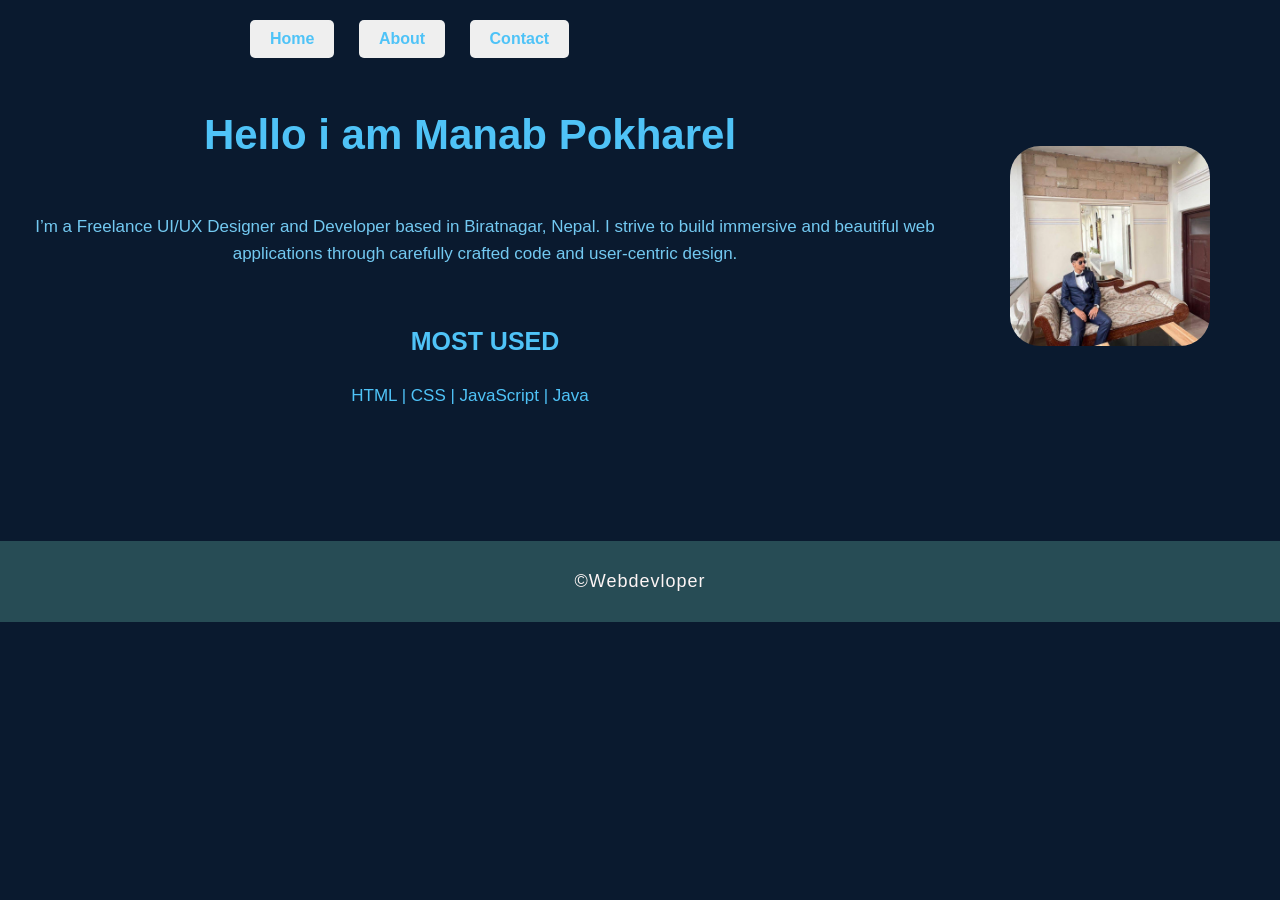
<file: index.html>
<!DOCTYPE html>
<html lang="en"></html>
<head>
    <title>My Web Page</title>
    <link rel="stylesheet" type="text/css" href="style.css">
    <link rel="icon" type="image/x-icon" href="favicon.jpg">
</head>
<body>
    <header>
        <div class="container">
        <nav>
          
            <nav>
                <button onclick="location.href='Home.html'">Home</button>
                <button onclick="location.href='about.html'">About</button>
                <button onclick="location.href='contact.html'">Contact</button>
           </div>
        </nav>
        </div>
        <br>
        <img src="img.jpg" alt="My Logo" />
    </header>
    <section>
        <h1 class="hello">Hello i am 
            Manab Pokharel</h1>
        <p class="p">I’m a Freelance UI/UX Designer and Developer based in Biratnagar, Nepal.
I strive to build immersive and beautiful web applications through
carefully crafted code and user-centric design.</h1>
            <h2 class="mused">MOST USED</h2>
            <p class="p2">HTML | CSS | JavaScript | Java</p>
    </section>
    <br>
    
    <footer>
        <p class="f">©Webdevloper</p>
    </footer>
    <script src="script.js"></script>
    
</body>
</html>
</file>
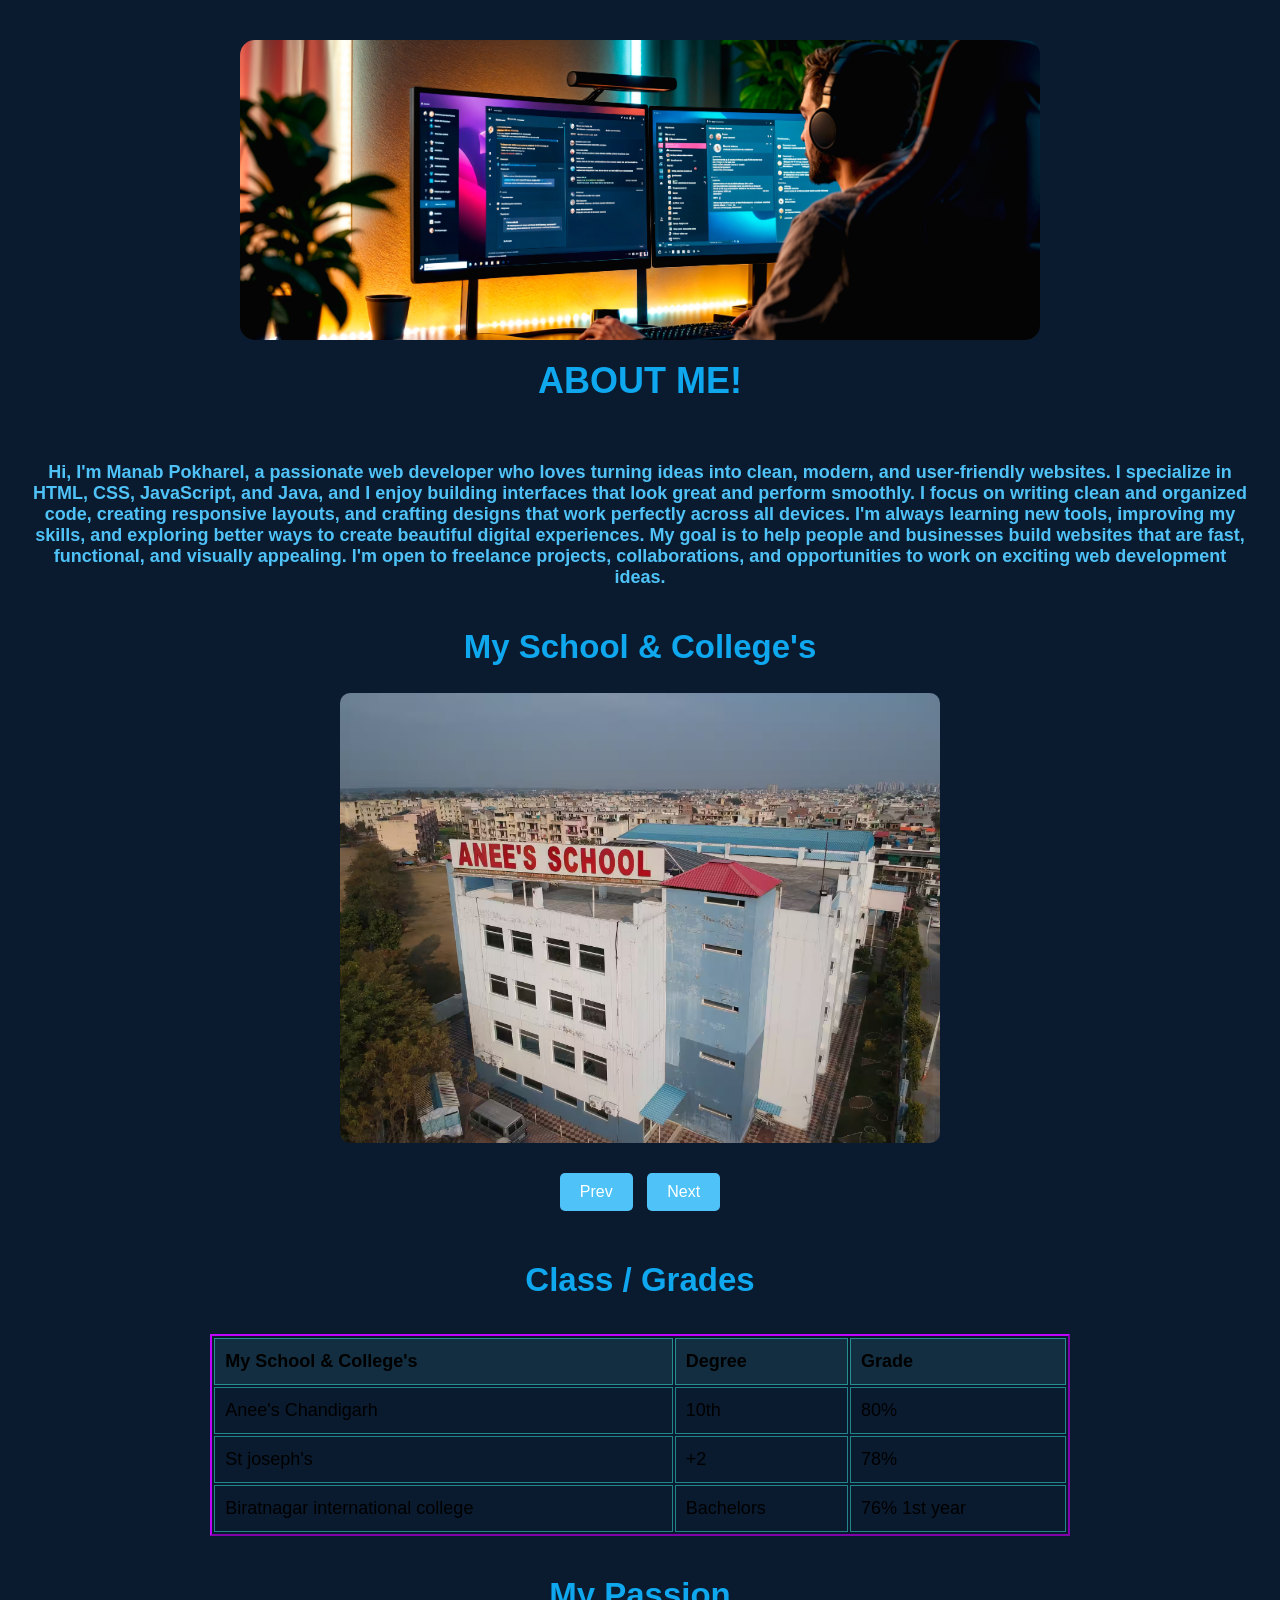
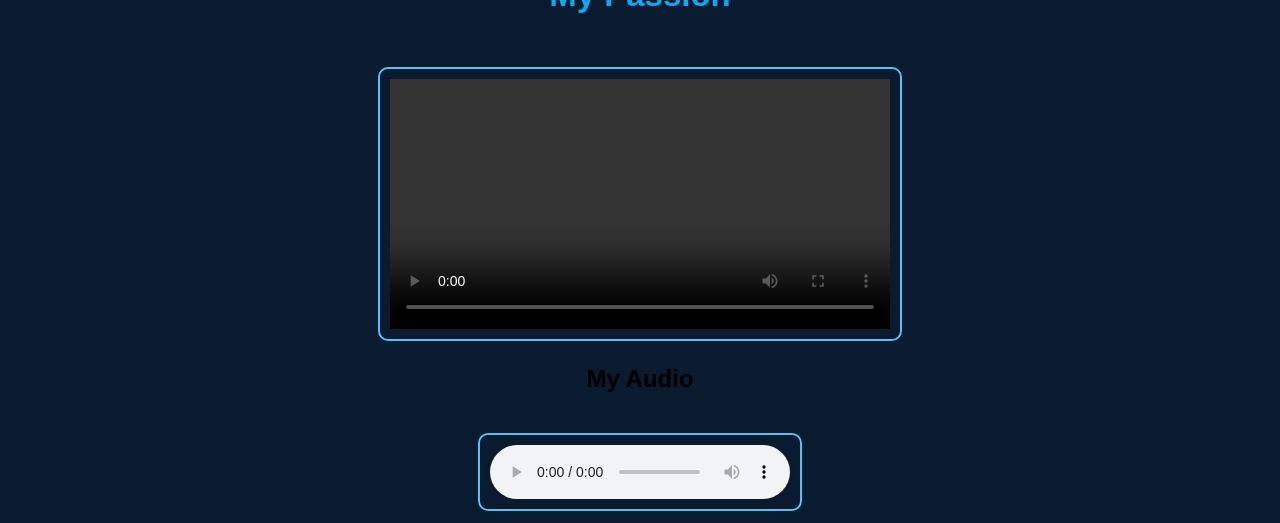
<file: about.html>
<!DOCTYPE html>
<html lang="en">
<head>
    <meta charset="utf-8">
    <title>About - My Web Page</title>
    <link rel="stylesheet" href="about.css">
    <link rel="icon" type="image/x-icon" href="favicon.jpg">
</head>
<body>
    <img class="imgabt" src="programmer-night.jpg" alt="My Logo" />
    <div id="aboutme">
        <h1>ABOUT ME!</h1>
        <p class="about">Hi, I'm Manab Pokharel, a passionate web developer who loves turning ideas into clean, modern, and user-friendly websites. I specialize in HTML, CSS, JavaScript, and Java, and I enjoy building interfaces that look great and perform smoothly. I focus on writing clean and organized code, creating responsive layouts, and crafting designs that work perfectly across all devices. I'm always learning new tools, improving my skills, and exploring better ways to create beautiful digital experiences. My goal is to help people and businesses build websites that are fast, functional, and visually appealing. I'm open to freelance projects, collaborations, and opportunities to work on exciting web development ideas.</p>
        
        <h2>My School & College's</h2>
        <div class="slider">
            <img class="slide" src="anee-school-kharar-kharar-english-medium-schools-1qcad8izxv.avif" alt="school">
            <img class="slide" src="st joseph.jpg" alt="college">
            <img class="slide" src="bic.jpg" alt="university">
        </div>

        <div class="button-container">
        <button id="prev">Prev</button>
        <button id="next">Next</button>
</div>
        <h3 class="h3">Class / Grades</h3>
        <table border="1" id="table">
            <tr>
                <th>My School & College's</th>
                <th>Degree</th>
                <th>Grade</th>
            </tr>
            <tr>
                <td>Anee's Chandigarh</td>
                <td>10th</td>
                <td>80%</td>
            </tr>
            <tr>
                <td>St joseph's</td>
                <td>+2</td>
                <td>78%</td>
            </tr>
            <tr>
                <td>Biratnagar international college</td>
                <td>Bachelors</td>
                <td>76% 1st year</td>
            </tr>
        </table>
    </div>

    <h3 class="h3">My Passion</h3>

  <video controls width="500">
        <source src="Download.mp4" type="video/mp4">
        Your browser does not support video.
    </video>

    <h2>My Audio</h2>
    <audio controls>
        <source src="Download (1).mp4" type="audio/mp3">
        Your browser does not support audio.
    </audio>   
<button id="backToTop" aria-label="Back to top">↑</button>
  <script src="about.js"></script>
</body>
</html>
</body>
</html>
</file>
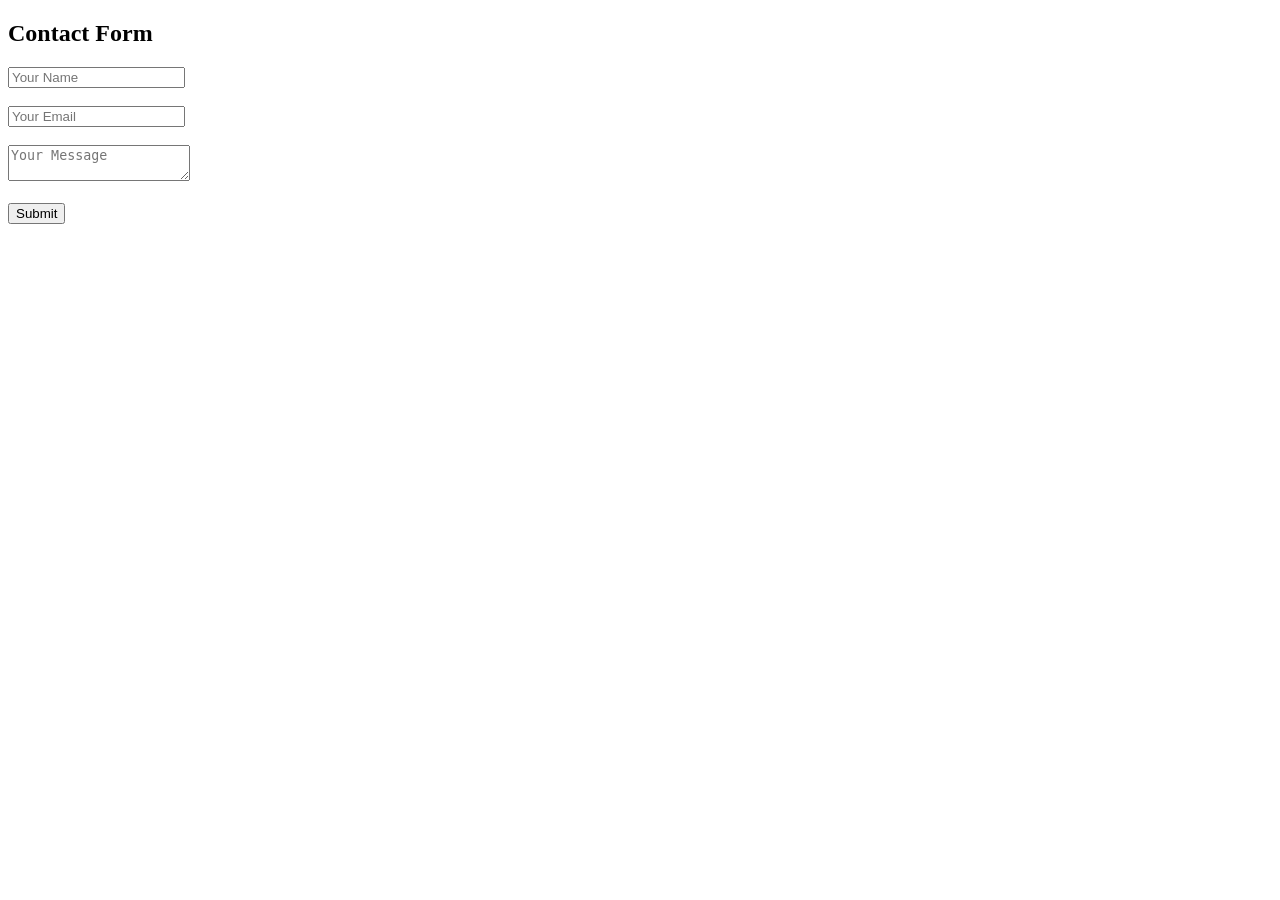
<file: contact.html>
<!DOCTYPE html>
<html>
<head>
    <title>Contact Form</title>
    <style>
        .error { color: red; }
        .success { color: green; }
    </style>
</head>
<body>

    <h2>Contact Form</h2>

    <form id="contactForm">
        <input type="text" id="name" placeholder="Your Name"><br><br>

        <input type="email" id="email" placeholder="Your Email"><br><br>

        <textarea id="message" placeholder="Your Message"></textarea><br><br>

        <button type="submit">Submit</button>
    </form>

    <p id="msg"></p>

    <script>
        const form = document.getElementById("contactForm");
        const msg = document.getElementById("msg");

        form.addEventListener("submit", function (e) {
            e.preventDefault();

            let name = document.getElementById("name").value.trim();
            let email = document.getElementById("email").value.trim();
            let message = document.getElementById("message").value.trim();

            // VALIDATION
            if (name === "" || email === "" || message === "") {
                msg.textContent = "All fields are required!";
                msg.className = "error";
                return;
            }

            // STORE IN LOCALSTORAGE
            localStorage.setItem("name", name);
            localStorage.setItem("email", email);
            localStorage.setItem("message", message);

            msg.textContent = "Form submitted! Redirecting...";
            msg.className = "success";

            // REDIRECT
            setTimeout(() => {
                window.location.href = "form-details.html";
            }, 1000);
        });
    </script>

</body>
</html>
</file>
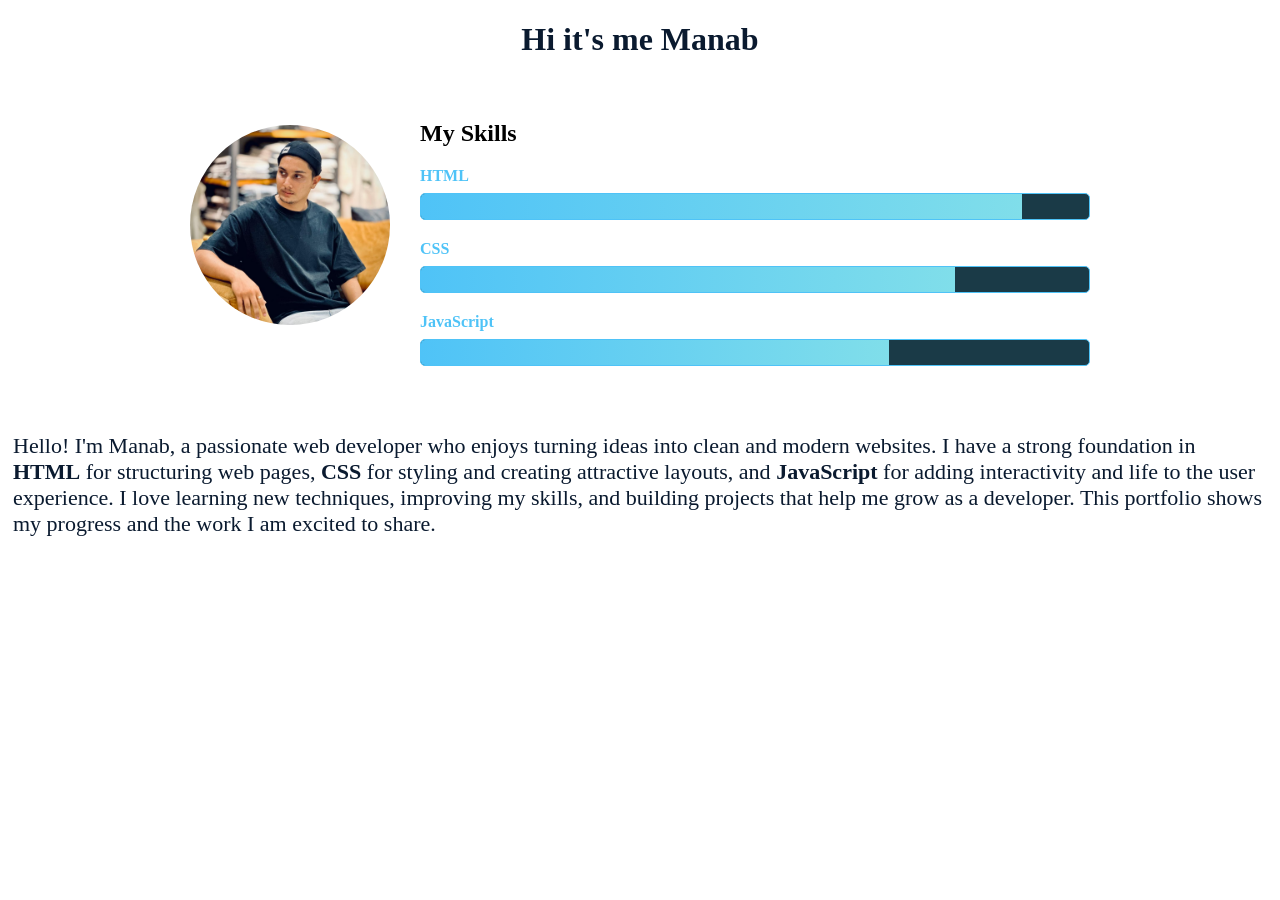
<file: Home.html>
<!DOCTYPE html>
<html lang="en">
<head>
    <meta charset="utf-8">
    <meta name="viewport" content="width=device-width,initial-scale=1">
    <title>Home - My Web Page</title>
    <link rel="stylesheet" href="home.css">
    <link rel="icon" type="image/x-icon" href="favicon.jpg">
</head>
<body>
    <h1>Hi it's me Manab</h1>
    
    <div class="container">
        <img src="pic.jpg" alt="Profile Picture">
        
        <div class="content">
            <h2>My Skills</h2>
            
            <div class="skill" data-percent="90">
                <span>HTML</span>
                <div class="bar">
                    <div class="fill"></div>
                </div>
            </div>
            
            <div class="skill" data-percent="80">
                <span>CSS</span>
                <div class="bar">
                    <div class="fill"></div>
                </div>
            </div>
            
            <div class="skill" data-percent="70">
                <span>JavaScript</span>
                <div class="bar">
                    <div class="fill"></div>
                </div>
            </div>
        </div>
    </div>
   
        <p class="p">Hello! I'm Manab, a passionate web developer who enjoys turning ideas into clean and 
modern websites. I have a strong foundation in <strong>HTML</strong> for structuring web pages, 
<strong>CSS</strong> for styling and creating attractive layouts, and <strong>JavaScript</strong> 
for adding interactivity and life to the user experience. I love learning new techniques, 
improving my skills, and building projects that help me grow as a developer. This portfolio 
shows my progress and the work I am excited to share.
</p>
  

    <script src="home.js"></script>
</body>
</html>
</file>
<file: style.css>
body{
    font-family: Arial, sans-serif;
    background-color:  #0a1a2f;
;
    margin: 0;
    padding: 0;
}
.hello{
   color: #4fc3f7;
    font-family: 'Poppins', sans-serif;
    font-weight: 700;
    font-size: 42px;
    margin-bottom: 24px;           
    text-align: center;
}

.p{
 color: #73c9f1;
    font-family: 'Poppins', sans-serif;
    font-size: 17px;
    font-weight: 400;
    line-height: 1.6;
    max-width: auto;
    padding: 30px;
    text-align: center;   
    
}

footer {
    background-color: #274c55;        
    padding: 30px 20px;
    text-align: center;
    margin-top: 100px;               
}


footer::before {
    content: "";
    display: block;
    height: 0px;
    background: #e7e0e0;            
    margin: 1 auto 30px auto;
    width: 100%;
}


footer p {
    color: #fdf5f5;                   
    font-family: 'Poppins', sans-serif;
    font-size: 18px;
    font-weight: 500;
    margin: 0;
    letter-spacing: 1px;
}


img{
    width: 200px;
    height: 200px;
    border-radius: 100px;
    display: block;
    float: right;
    padding: 70px;
    margin-bottom: 100px;
}

button:hover{
    background-color: #e7dba3c1;
   
}
.container{
    max-width: 800px;
    margin: auto;
    margin-top: 20px;
    align-content: center;
}


ul {
    list-style: none;
    padding: 0;
    margin: 0 auto;             
    text-align: center;
}

button{

    color: #4fc3f7;
    font-weight: bold;
    border: none;
    padding: 10px 20px;
    margin: 0 10px;
    cursor: pointer;
    font-size: 16px;
    border-radius: 5px;
    align-items: center;
}

 
  .mused{
    color: #4fc3f7;
    font-family:'Poppins', sans-serif; 
    font-weight: 600;
    font-size: 25px;
    margin: 30px;
    margin-top: 30px;
    text-align: center;
  }
  
  .p2{
    color: #4fc3f7;
    font-family: 'Poppins', sans-serif;
    font-size: 17px;
    font-weight: 400;
    margin-top: 10px;
    text-align: center;
  }
</file>
<file: about.css>
.imgabt{  
   display: block;
    margin: 20px auto;
    width: 800px;
    height: 300px;
    border-radius: 15px;
    object-fit: cover;
  }
  
  .about{
    color: #4fc3f7;
    font-size: 18px;
    font-family: "Inter", sans-serif;
    font-weight: 600;
    align-items: center;
    padding: 20px;
    margin: auto;
     margin-top: 40px;
}

body{
    background-color: #0a1a2f;
}

#aboutme h1{
    color: #0fa7ee;
    font-weight: bold;
    font-size: 36px;
    text-align: center;
    margin-top: 20px;
}

#aboutme table{
    margin: auto;
    margin-top: 35px;   
    border-color: rgb(192, 2, 255);
    border-width: 2px;
    border-style: bold;
    width: 68%;
    text-align: left;
    font-family: 'Poppins', sans-serif;
    font-size: 18px;
}

#aboutme h2{
    text-align: center;
    margin-top: 20px;
    color: #0fa7ee;
    font-weight: bold;
    font-size: 33px;
}
#aboutme table th,
#aboutme table td {
    border: 1px solid rgba(59, 240, 228, 0.5); /* Interior cells border */
    padding: 12px 10px;
}


#aboutme table th {
    background: rgba(102, 224, 210, 0.1);
    font-weight: 600;
}

.slider {
    max-width: 600px;
    margin: 20px auto;
    position: relative;
    text-align: center;
}

.slide {
    width: 100%;
    height: auto;
    display: none;
    border-radius: 10px;
    margin: 0 auto;
}

.slide:first-child {
    display: block;
}

.button-container {
    text-align: center;
    margin-top: 20px 0;
}

#prev, #next {
    padding: 10px 20px;
    margin: 10px 5px;
    background: #4fc3f7;
    color: white;
    border: none;
    border-radius: 5px;
    cursor: pointer;
    font-size: 16px;
}

#prev:hover, #next:hover {
    background: #0288d1;
}



.h3{
    text-align: center;
    margin-top: 40px;
    color: #0fa7ee;
    font-weight: bold;
    font-size: 33px;
}

body {
    font-family: Arial, sans-serif;
    text-align: center;
    margin-top: 40px;
}

video, audio {
    margin-top: 20px;
    border: 2px solid #4fc3f7;
    border-radius: 10px;
    padding: 10px;
}


#backToTop{
    position: fixed;
    right: 20px;
    bottom: 20px;
    width:44px;
    height:44px;
    border-radius:50%;
    background:#4fc3f7;
    color:#04263b;
    border:none;
    display:inline-flex;
    align-items:center;
    justify-content:center;
    font-size:20px;
    box-shadow:0 6px 18px rgba(8,145,178,0.14);
    cursor:pointer;
    opacity:0;
    pointer-events:none;
    transition:opacity .25s ease, transform .18s ease;
    z-index:9999;
}
#backToTop.show{
    opacity:1;
    pointer-events:auto;
    transform:translateY(0);
}
#backToTop:active{ transform:translateY(1px) }
</file>
<file: home.css>
.container {
    display: flex;
    gap: 30px;
    align-items: flex-start;
    max-width: 900px;
    margin: 0 auto;
    padding: 20px;
    
}

img {
    width: 200px;
    height: 200px;
    border-radius: 50%;
    flex-shrink: 0;
    object-fit: cover;
    margin-top: 25px;
}

.content {
    flex: 1;
}

.skill {
    margin: 20px 0;
}

.skill span {
    display: block;
    margin-bottom: 8px;
    color: #4fc3f7;
    font-weight: 600;
    font-size: 16px;
}

.bar {
    background: #ddd;
    height: 20px;
    border-radius: 5px;
    overflow: hidden;
    
}

.fill {
    height: 100%;
    background: #4fc3f7;
    transition: width 0.3s;
}

h1{
    text-align: center;
    font-weight: 700;
    color:#0a1a2f;
}

.bar {
    background: #1a3a47;
    height: 25px;
    border-radius: 5px;
    overflow: hidden;
    border: 1px solid #4fc3f7;
}

.fill {
    height: 100%;
    background: linear-gradient(90deg, #4fc3f7, #80deea);
    width: 0%;
    transition: width 0.6s ease;
}

.p{
    font-weight: 400;
    color: #0a1a2f;
    font-size: 22px;
    padding: 5px;
}
</file>
